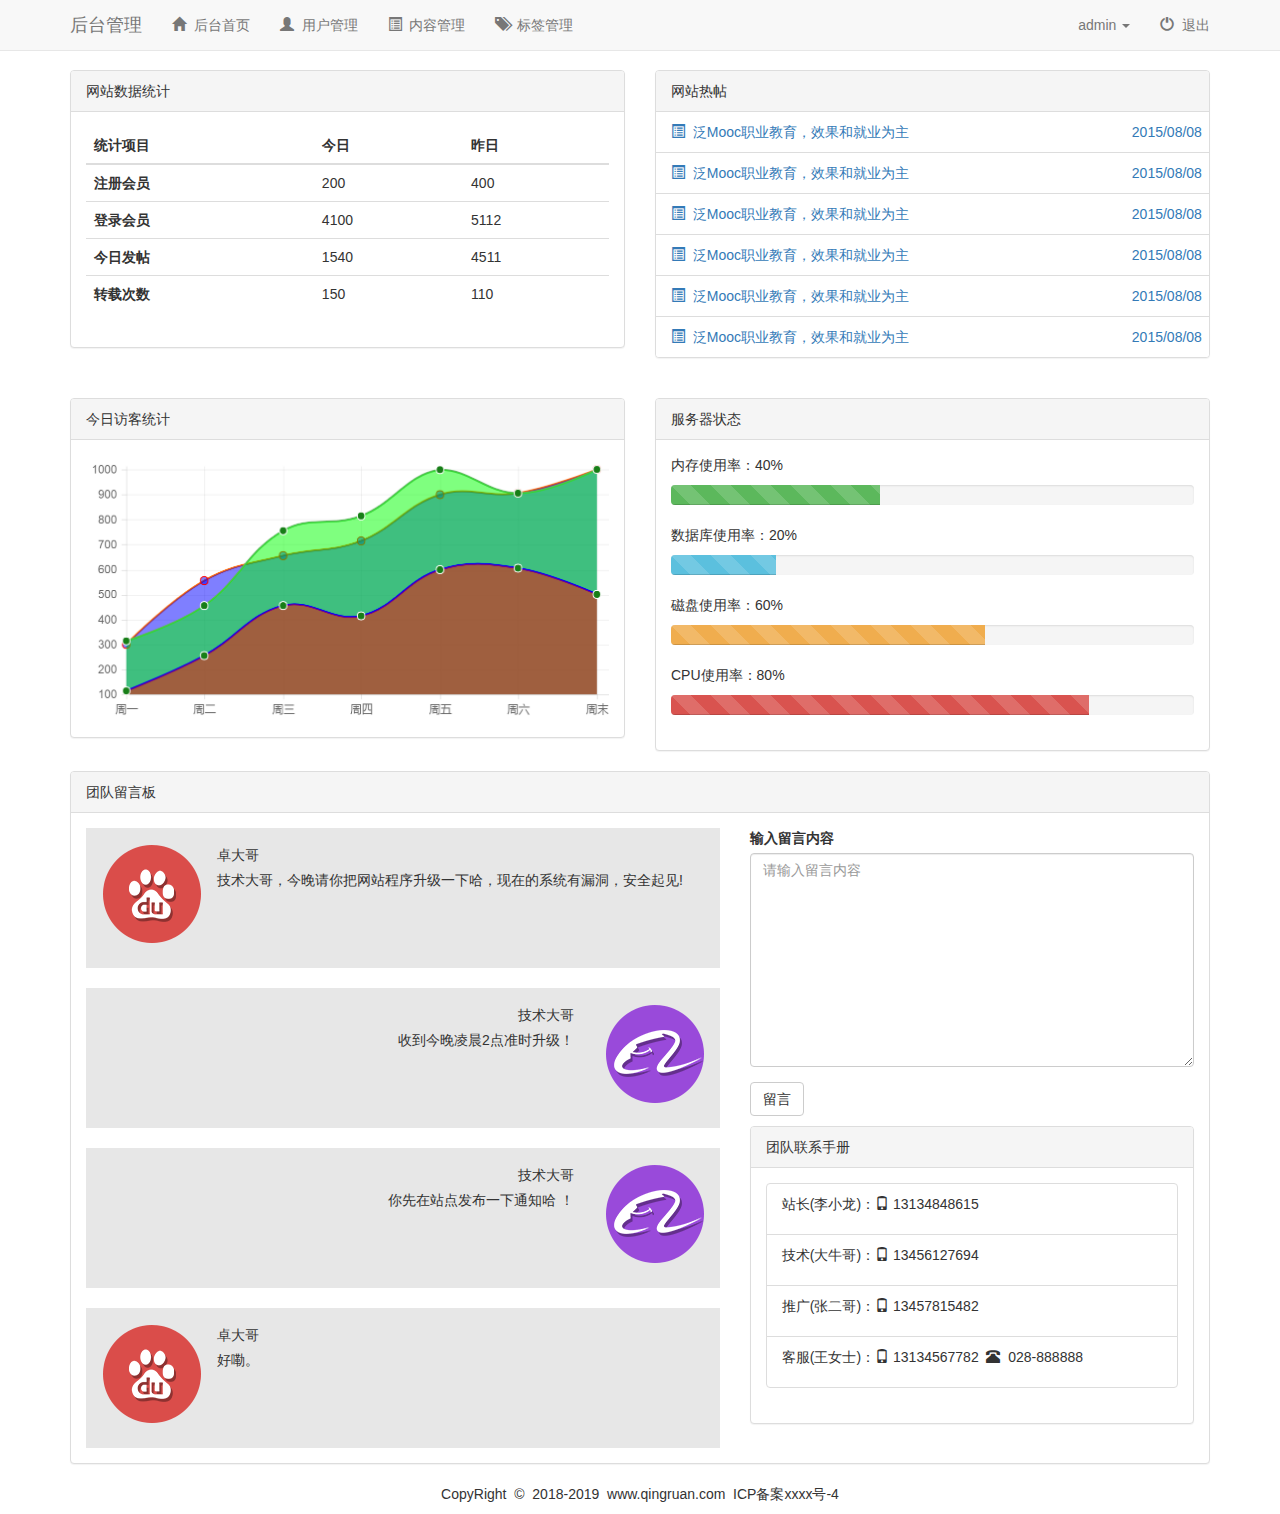
<file: index.html>
<!DOCTYPE html>
<html>
	<head>
		<meta charset="UTF-8">
		<title>后台首页</title>
		<meta name="viewport" content="width=device-width, initial-scale=1.0,maximum-scale=1.0, user-scalable=no">
		<script src='js/html5shiv.js'> </script>
		<script src='js/response.min.js'></script>
		<link rel="stylesheet" href="css/bootstrap.min.css" />
		<link rel="stylesheet" href="css/animate.css" />
		<link rel="stylesheet" href="css/index.css" />
	</head>
	<body>
		<!--导航-->
		<nav class="navbar navbar-default navbar-fixed-top" role="navigation" id='nav'>
			<div class="container">
			    <div class="navbar-header">
			    	<a class="navbar-brand" href="#">后台管理</a>
			    	<!--屏幕缩小显示，面包屑按钮-->
			        <button type="button" class="navbar-toggle" data-toggle="collapse" data-target="#navba">
			            <span class="icon-bar"></span>
			            <span class="icon-bar"></span>
			            <span class="icon-bar"></span>
			        </button>
			    </div>

			    <div class="collapse navbar-collapse" id="navba" >
			    	<ul class='nav navbar-nav'>
			    		<li><a href="index.html"><span class='glyphicon glyphicon-home'></span>&nbsp;&nbsp;后台首页</a></li>
			    		<li><a href="yonghu.html"> <span class='glyphicon glyphicon-user'></span>&nbsp;&nbsp;用户管理</a></a></li>
			    		<li><a href="neirong.html"><span class='glyphicon glyphicon-list-alt'></span>&nbsp;&nbsp;内容管理</a></a></li>
			    		<li><a href="biaoqian.html"><span class='glyphicon glyphicon-tags'></span>&nbsp;&nbsp;标签管理</a></a></li>
			    	</ul>
			        <ul class="nav navbar-nav navbar-right">
			            <li>
			            	<a href=""  class=" dropdown-toggle" data-toggle="dropdown" aria-haspopup="true" aria-expanded="false">
			      				admin <span class="caret"></span>
			            	</a>
			            	<ul class="dropdown-menu" aria-labelledby="dropdownMenu2">
							    <li><a href="#"><span class='glyphicon glyphicon-screenshot'></span>&nbsp;&nbsp;前台首页</a></li>
							    <li><a href="#"><span class='glyphicon glyphicon-user'></span>&nbsp;&nbsp;个人主页</a></li>
							    <li><a href="#"><span class='glyphicon glyphicon-cog'></span>&nbsp;&nbsp;个人设置</a></li>
							    <li><a href="#"><span class='glyphicon glyphicon-credit-card'></span>&nbsp;&nbsp;账户中心</a></li>
							    <li><a href="#"><span class='glyphicon glyphicon-heart'></span>&nbsp;&nbsp;我的收藏</a></li>
						  	</ul>
			            	
			            </li>
			            <li><a href=""><span class='glyphicon glyphicon-off'></span>&nbsp;&nbsp;退出</a></li>
			        </ul>
			    </div>
		   </div>
		</nav>
		<!--数据统计和网站热帖-->
		<section id='shuju'>
			<div class="container">
				<div class="row">
					<div class="col-md-6">
						<div class="panel panel-default">
						<div class="panel-heading">网站数据统计</div>
		                <div class="panel-body">
		                    <table class="table table-hover">
		                        <thead>
		                            <tr>
		                                <th>统计项目</th>
		                                <th>今日</th>
		                                <th>昨日</th>
		                            </tr>
		                        </thead>
		                        <tbody>
		                            <tr>
		                                 <th scope="row">注册会员</th>
		                                 <td>200</td>
		                                 <td>400</td>
		                            </tr>
		                            <tr>
		                                <th scope="row">登录会员</th>
		                                <td>4100</td>
		                                <td>5112</td>
		                            </tr> 
		                            <tr>
		                                <th scope="row">今日发帖</th>
		                                <td>1540</td>
		                                <td>4511</td>
		                            </tr> 
		                            <tr>
		                                <th scope="row">转载次数</th>
		                                <td>150</td>
		                                <td>110</td>
		                            </tr> 
		                        </tbody>
		                    </table>
		                </div>
		               </div>
					</div>
					<div class="col-md-6">
					<div class="panel panel-default">
		                <div class="panel-heading">网站热帖</div>
		                	<ul class="list-group">
			                    <li class="list-group-item">
			                        <div class="row">
						           	<div class="col-md-6">
						           		<a href="#"><span class='glyphicon glyphicon-list-alt'></span>&nbsp;&nbsp;泛Mooc职业教育，效果和就业为主</a>
						           	</div>
						           	<div class="col-md-4"></div>
						           	<div class="col-md-2"><a href="">2015/08/08</a></div>
					          		 </div>
			                    </li>
			                    <li class="list-group-item">
			                        <div class="row">
						           	<div class="col-md-6">
						           		<a href="#"><span class='glyphicon glyphicon-list-alt'></span>&nbsp;&nbsp;泛Mooc职业教育，效果和就业为主</a>
						           	</div>
						           	<div class="col-md-4"></div>
						           	<div class="col-md-2"><a href="">2015/08/08</a></div>
					          		 </div>
			                    </li>
			                    <li class="list-group-item">
			                        <div class="row">
						           	<div class="col-md-6">
						           		<a href="#"><span class='glyphicon glyphicon-list-alt'></span>&nbsp;&nbsp;泛Mooc职业教育，效果和就业为主</a>
						           	</div>
						           	<div class="col-md-4"></div>
						           	<div class="col-md-2"><a href="">2015/08/08</a></div>
					          		 </div>
			                    </li>
			                    <li class="list-group-item">
			                        <div class="row">
						           	<div class="col-md-6">
						           		<a href="#"><span class='glyphicon glyphicon-list-alt'></span>&nbsp;&nbsp;泛Mooc职业教育，效果和就业为主</a>
						           	</div>
						           	<div class="col-md-4"></div>
						           	<div class="col-md-2"><a href="">2015/08/08</a></div>
					          		 </div>
			                    </li>
			                    <li class="list-group-item">
			                        <div class="row">
						           	<div class="col-md-6">
						           		<a href="#"><span class='glyphicon glyphicon-list-alt'></span>&nbsp;&nbsp;泛Mooc职业教育，效果和就业为主</a>
						           	</div>
						           	<div class="col-md-4"></div>
						           	<div class="col-md-2"><a href="">2015/08/08</a></div>
					          		 </div>
			                    </li>
			                    <li class="list-group-item">
			                        <div class="row">
						           	<div class="col-md-6">
						           		<a href="#"><span class='glyphicon glyphicon-list-alt'></span>&nbsp;&nbsp;泛Mooc职业教育，效果和就业为主</a>
						           	</div>
						           	<div class="col-md-4"></div>
						           	<div class="col-md-2"><a href="">2015/08/08</a></div>
					          		 </div>
			                    </li>
			                </ul>
		            	</div>
					</div>
				</div>			
			</div>
		</section>
		<!--访客统计和服务器状态-->
		<section id='fangke'>
			<div class="container">
				<div class="row">
					<div class="col-md-6">
						<div class="panel panel-default">
		                <div class="panel-heading">今日访客统计</div>
		                <div class='panel-body'>
		                	 <img src="images/data.png" alt="" class='img-responsive'/>
		                </div>
		               
		               </div>
					</div>
					<div class="col-md-6">
						<div class="panel panel-default">
		                <div class="panel-heading">服务器状态</div>
		                <div class='panel-body'>
		                	 <p>内存使用率：40%</p>
								<div class="progress progress-striped active">
					    		<div class="progress-bar progress-bar-success" style="width:40%;">
					    		</div>
							</div>
							<p>数据库使用率：20%</p>
								<div class="progress progress-striped active">
					    		<div class="progress-bar progress-bar-info" style="width:20%;">
					    		</div>
							</div>
							<p>磁盘使用率：60%</p>
								<div class="progress progress-striped active">
					    		<div class="progress-bar progress-bar-warning" style="width:60%;">
					    		</div>
							</div>
							<p>CPU使用率：80%</p>
								<div class="progress progress-striped active">
					    		<div class="progress-bar  progress-bar-danger" style="width:80%;">
					    		</div>
							</div>
		                </div>
		               </div>
					</div>
				</div>
			</div>
		</section>
		<!--团队留言板-->
		<section id='liuyan'>
			<div class='container'>
				<div class="panel panel-default">
		            <div class="panel-heading">团队留言板</div>
		             <div class='panel-body'>
		             	<div class="row">
		             		<div class="col-md-7">
		             			<div class="zuo">
		             				<img src="images/a.png" alt="" class='img-responsive'/>
		             					<p>卓大哥<br />
		             					技术大哥，今晚请你把网站程序升级一下哈，现在的系统有漏洞，安全起见!</p>
		             			</div>
		             			<div class="you">
		             				<img src="images/b.png" alt="" class='img-responsive'/>
		             				<p>技术大哥<br />
		             					收到今晚凌晨2点准时升级！</p>	
		             			</div>
		             			<div class="you">
		             				<img src="images/b.png" alt="" class='img-responsive'/>
		             				<p>技术大哥<br />
		             					你先在站点发布一下通知哈 ！</p>
		             					
		             			</div>
		             			<div class="zuo">
		             				<img src="images/a.png" alt="" class='img-responsive'/>
		             					<p>卓大哥<br />
		             					好嘞。</p>
		             			</div>	
		             		</div>
		             		<div class="col-md-5">
		             			<form action="#">
			             			<div class="form-group">
									   <label for="neirong">输入留言内容</label>
									   <textarea class="form-control" rows="10" placeholder="请输入留言内容"></textarea>
									</div>
									<input type="submit" value='留言' class='btn btn-default'/>
								</form>
								<div class="panel panel-default lx">
					                <div class="panel-heading">团队联系手册</div>
					                	<div class='panel-body'>
					                		<ul class="list-group">
						                        <li class="list-group-item">
		                            				<p>站长(李小龙)：<span class='glyphicon glyphicon-phone'></span>&nbsp;13134848615</p>
						                        </li>
						                        <li class="list-group-item">
		                            				<p>技术(大牛哥)：<span class='glyphicon glyphicon-phone'></span>&nbsp;13456127694</p>
						                        </li>
						                        <li class="list-group-item">
		                            				<p>推广(张二哥)：<span class='glyphicon glyphicon-phone'></span>&nbsp;13457815482</p>
						                        </li>
						                        <li class="list-group-item">
		                            				<p>客服(王女士)：<span class='glyphicon glyphicon-phone'></span>&nbsp;13134567782&nbsp;&nbsp;<span class='glyphicon glyphicon-phone-alt'></span>&nbsp;&nbsp;028-888888</p>
						                        </li>
						                        
						                   </ul>
					                	</div>
					            	</div>
		             		</div>
		             	</div>
		             </div>
		       </div>
			</div>
		</section>
		
		
		
		
		<!--底部-->
		<footer>
			<p>CopyRight&nbsp;&nbsp;&copy;&nbsp;&nbsp;2018-2019&nbsp;&nbsp;www.qingruan.com&nbsp;&nbsp;ICP备案xxxx号-4</p>
		</footer>
		<script src='js/jquery-1.9.1.min.js'></script>
		<script src='js/bootstrap.min.js'></script>
	</body>
</html>
</file>
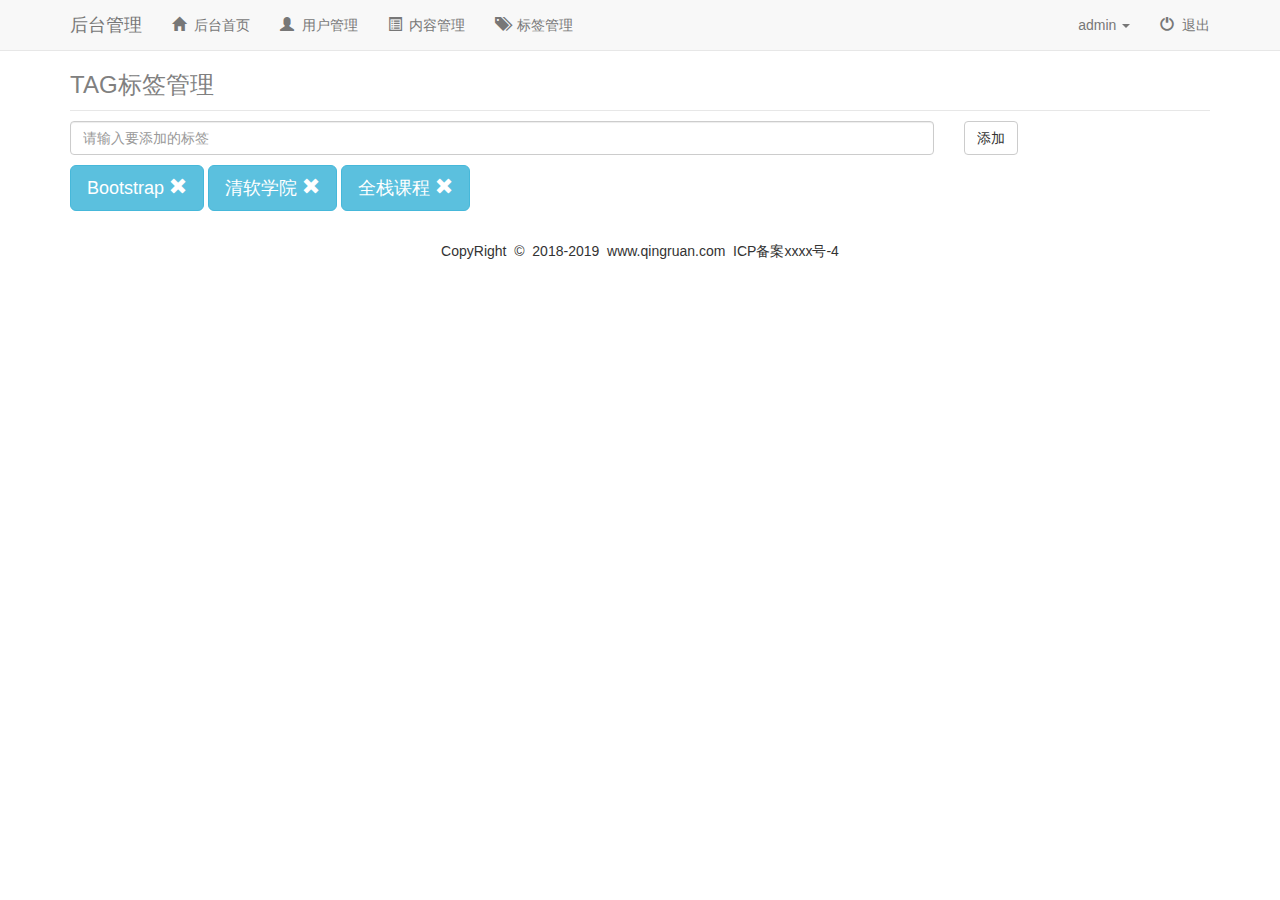
<file: biaoqian.html>
<!DOCTYPE html>
<html>
	<head>
		<meta charset="UTF-8">
		<title>标签管理</title>
		<meta name="viewport" content="width=device-width, initial-scale=1.0,maximum-scale=1.0, user-scalable=no">
		<script src='js/html5shiv.js'> </script>
		<script src='js/response.min.js'></script>
		<link rel="stylesheet" href="css/bootstrap.min.css" />
		<link rel="stylesheet" href="css/biaoqian.css" />
	</head>
	<body>
		<!--导航-->
		<nav class="navbar navbar-default navbar-fixed-top" role="navigation" id='nav'>
			<div class="container">
			    <div class="navbar-header">
			    	<a class="navbar-brand" href="#">后台管理</a>
			    	<!--屏幕缩小显示，面包屑按钮-->
			        <button type="button" class="navbar-toggle" data-toggle="collapse" data-target="#navba">
			            <span class="icon-bar"></span>
			            <span class="icon-bar"></span>
			            <span class="icon-bar"></span>
			        </button>
			    </div>

			    <div class="collapse navbar-collapse" id="navba">
			    	<ul class='nav navbar-nav'>
			    		<li><a href="index.html"><span class='glyphicon glyphicon-home'></span>&nbsp;&nbsp;后台首页</a></li>
			    		<li><a href="yonghu.html"><span class='glyphicon glyphicon-user'></span>&nbsp;&nbsp;用户管理</a></a></li>
			    		<li><a href="neirong.html"><span class='glyphicon glyphicon-list-alt'></span>&nbsp;&nbsp;内容管理</a></a></li>
			    		<li><a href="biaoqian.html"><span class='glyphicon glyphicon-tags'></span>&nbsp;&nbsp;标签管理</a></a></li>
			    	</ul>
			        <ul class="nav navbar-nav navbar-right">
			            <li>
			            	<a href=""  class=" dropdown-toggle" data-toggle="dropdown" aria-haspopup="true" aria-expanded="false">
			      				admin <span class="caret"></span>
			            	</a>
			            	<ul class="dropdown-menu" aria-labelledby="dropdownMenu2">
							    <li><a href="#"><span class='glyphicon glyphicon-screenshot'></span>&nbsp;&nbsp;前台首页</a></li>
							    <li><a href="#"><span class='glyphicon glyphicon-user'></span>&nbsp;&nbsp;个人主页</a></li>
							    <li><a href="#"><span class='glyphicon glyphicon-cog'></span>&nbsp;&nbsp;个人设置</a></li>
							    <li><a href="#"><span class='glyphicon glyphicon-credit-card'></span>&nbsp;&nbsp;账户中心</a></li>
							    <li><a href="#"><span class='glyphicon glyphicon-heart'></span>&nbsp;&nbsp;我的收藏</a></li>
						  	</ul>
			            	
			            </li>
			            <li><a href=""><span class='glyphicon glyphicon-off'></span>&nbsp;&nbsp;退出</a></li>
			        </ul>
			    </div>
		   </div>
		</nav>
		<!--主体-->
		<section id='zhuti'>
			<div class="container">
				<h3>TAG标签管理</h3>
				<div class="row">
					<div class="col-md-11">
						<div class="row">
							<div class="col-md-10">
								<input type="text"  class='form-control' placeholder="请输入要添加的标签"/>
							</div>
							<div class="col-md-2">
								<input type="submit" value='添加' class='btn btn-default'/>
							</div>
						</div>
							<p class='btn btn-info btn-primary btn-lg'>Bootstrap <span class="glyphicon glyphicon-remove "></span></p>
							<p class='btn btn-info btn-primary btn-lg'>清软学院 <span class="glyphicon glyphicon-remove "></span></p>
							<p class='btn btn-info btn-primary btn-lg'>全栈课程 <span class="glyphicon glyphicon-remove "></span></p>
						
					</div>
					<div class="col-md-1"></div>
				</div>
			</div>
		</section>
		
		
		<!--底部-->
		<footer>
			<p>CopyRight&nbsp;&nbsp;&copy;&nbsp;&nbsp;2018-2019&nbsp;&nbsp;www.qingruan.com&nbsp;&nbsp;ICP备案xxxx号-4</p>
		</footer>

		<script src='js/jquery-1.9.1.min.js'></script>
		<script src='js/bootstrap.min.js'></script>
	</body>
</html>
</file>
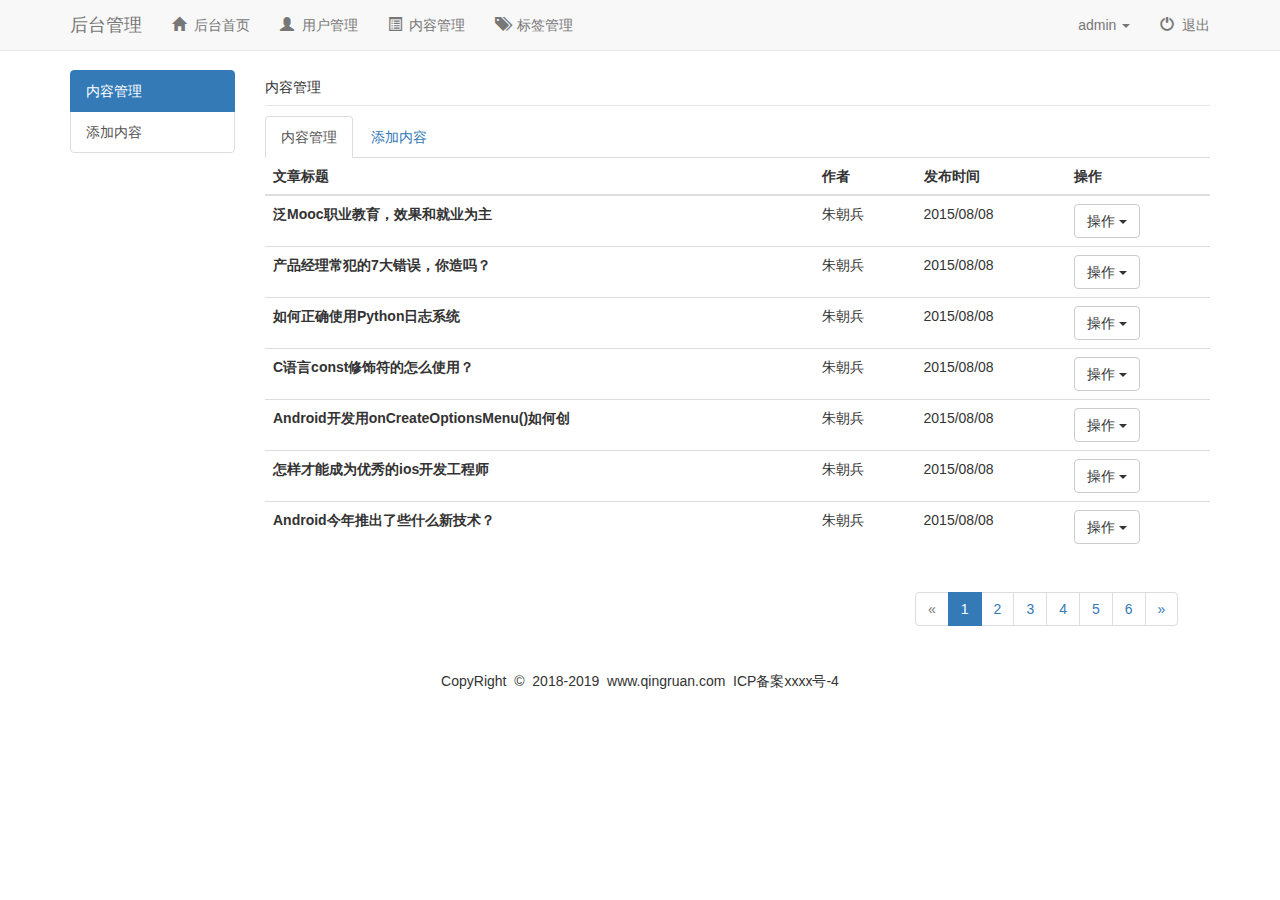
<file: neirong.html>
<!DOCTYPE html>
<html>
	<head>
		<meta charset="UTF-8">
		<title>内容管理</title>
		<meta name="viewport" content="width=device-width, initial-scale=1.0,maximum-scale=1.0, user-scalable=no">
		<script src='js/html5shiv.js'> </script>
		<script src='js/response.min.js'></script>
		<link rel="stylesheet" href="css/bootstrap.min.css" />
		<link rel="stylesheet" href="css/neirong.css" />
	</head>
	<body>
		<!--导航-->
		<nav class="navbar navbar-default navbar-fixed-top" role="navigation" id='nav'>
			<div class="container">
			    <div class="navbar-header">
			    	<a class="navbar-brand" href="#">后台管理</a>
			    	<!--屏幕缩小显示，面包屑按钮-->
			        <button type="button" class="navbar-toggle" data-toggle="collapse" data-target="#navba">
			            <span class="icon-bar"></span>
			            <span class="icon-bar"></span>
			            <span class="icon-bar"></span>
			        </button>
			    </div>

			    <div class="collapse navbar-collapse" id="navba">
			    	<ul class='nav navbar-nav'>
			    		<li><a href="index.html"><span class='glyphicon glyphicon-home'></span>&nbsp;&nbsp;后台首页</a></li>
			    		<li><a href="yonghu.html"><span class='glyphicon glyphicon-user'></span>&nbsp;&nbsp;用户管理</a></a></li>
			    		<li><a href="neirong.html"><span class='glyphicon glyphicon-list-alt'></span>&nbsp;&nbsp;内容管理</a></a></li>
			    		<li><a href="biaoqian.html"><span class='glyphicon glyphicon-tags'></span>&nbsp;&nbsp;标签管理</a></a></li>
			    	</ul>
			        <ul class="nav navbar-nav navbar-right">
			            <li>
			            	<a href=""  class=" dropdown-toggle" data-toggle="dropdown" aria-haspopup="true" aria-expanded="false">
			      				admin <span class="caret"></span>
			            	</a>
			            	<ul class="dropdown-menu" aria-labelledby="dropdownMenu2">
							    <li><a href="#"><span class='glyphicon glyphicon-screenshot'></span>&nbsp;&nbsp;前台首页</a></li>
							    <li><a href="#"><span class='glyphicon glyphicon-user'></span>&nbsp;&nbsp;个人主页</a></li>
							    <li><a href="#"><span class='glyphicon glyphicon-cog'></span>&nbsp;&nbsp;个人设置</a></li>
							    <li><a href="#"><span class='glyphicon glyphicon-credit-card'></span>&nbsp;&nbsp;账户中心</a></li>
							    <li><a href="#"><span class='glyphicon glyphicon-heart'></span>&nbsp;&nbsp;我的收藏</a></li>
						  	</ul>
			            	
			            </li>
			            <li><a href=""><span class='glyphicon glyphicon-off'></span>&nbsp;&nbsp;退出</a></li>
			        </ul>
			    </div>
		   </div>
		</nav>
		<!--主体-->
		<section id='zhuti'>
			<div class="container">
				<div class="row">
					<div class="col-md-2">
						<div class="list-group">
						  <a href="#home" data-toggle="tab" class="list-group-item active">
						    内容管理
						  </a>
						  <a href="#add" data-toggle="tab" class="list-group-item">添加内容</a>
						 </div>
					</div>
					<div class="col-md-10">
						<p >内容管理</p>
						<ul id="myTab" class="nav nav-tabs">
							<li class="active">
								<a href="#home" data-toggle="tab">内容管理</a>
							</li>
							<li><a href="#add" data-toggle="tab">添加内容</a></li>
						</ul>
						<div id="myTabContent" class="tab-content">
							
							<!--用户列表-->
							<div class="tab-pane fade in active" id="home">
								 <table class="table table-hover">
		                        <thead>
		                            <tr>
		                                <th>文章标题</th>
		                                <th>作者</th>
		                                <th>发布时间</th>
		                                 <th>操作</th>
		                            </tr>
		                        </thead>
		                        <tbody>
		                            <tr>
		                                 <th scope="row">泛Mooc职业教育，效果和就业为主</th>
		                                 <td>朱朝兵</td>
		                                 <td>2015/08/08</td>
		                                 <td>
		                                 	<div class="dropdown">
											  <button class="btn btn-default dropdown-toggle" type="button" id="dropdownMenu1" data-toggle="dropdown" aria-haspopup="true" aria-expanded="true">
											 	操作
											    <span class="caret"></span>
											  </button>
											  <ul class="dropdown-menu" aria-labelledby="dropdownMenu1">
											    <li><a href="#">编辑</a></li>
											    <li><a href="#">删除</a></li>
											    <li><a href="#">全局置顶</a></li>
											  </ul>
											</div>
		                                 </td>
		                            </tr>
		                            <tr>
		                                 <th scope="row">产品经理常犯的7大错误，你造吗？</th>
		                                 <td>朱朝兵</td>
		                                 <td>2015/08/08</td>
		                                 <td>
		                                 	<div class="dropdown">
											  <button class="btn btn-default dropdown-toggle" type="button" id="dropdownMenu1" data-toggle="dropdown" aria-haspopup="true" aria-expanded="true">
											 	操作
											    <span class="caret"></span>
											  </button>
											  <ul class="dropdown-menu" aria-labelledby="dropdownMenu1">
											    <li><a href="#">编辑</a></li>
											    <li><a href="#">删除</a></li>
											    <li><a href="#">全局置顶</a></li>
											  </ul>
											</div>
		                                 </td>
		                            </tr>
		                            <tr>
		                                 <th scope="row">如何正确使用Python日志系统</th>
		                                 <td>朱朝兵</td>
		                                 <td>2015/08/08</td>
		                                 <td>
		                                 	<div class="dropdown">
											  <button class="btn btn-default dropdown-toggle" type="button" id="dropdownMenu1" data-toggle="dropdown" aria-haspopup="true" aria-expanded="true">
											 	操作
											    <span class="caret"></span>
											  </button>
											  <ul class="dropdown-menu" aria-labelledby="dropdownMenu1">
											    <li><a href="#">编辑</a></li>
											    <li><a href="#">删除</a></li>
											    <li><a href="#">全局置顶</a></li>
											  </ul>
											</div>
		                                 </td>
		                            </tr>
		                            <tr>
		                                 <th scope="row">C语言const修饰符的怎么使用？</th>
		                                 <td>朱朝兵</td>
		                                 <td>2015/08/08</td>
		                                 <td>
		                                 	<div class="dropdown">
											  <button class="btn btn-default dropdown-toggle" type="button" id="dropdownMenu1" data-toggle="dropdown" aria-haspopup="true" aria-expanded="true">
											 	操作
											    <span class="caret"></span>
											  </button>
											  <ul class="dropdown-menu" aria-labelledby="dropdownMenu1">
											    <li><a href="#">编辑</a></li>
											    <li><a href="#">删除</a></li>
											    <li><a href="#">全局置顶</a></li>
											  </ul>
											</div>
		                                 </td>
		                            </tr>
		                            <tr>
		                                 <th scope="row">Android开发用onCreateOptionsMenu()如何创</th>
		                                 <td>朱朝兵</td>
		                                 <td>2015/08/08</td>
		                                 <td>
		                                 	<div class="dropdown">
											  <button class="btn btn-default dropdown-toggle" type="button" id="dropdownMenu1" data-toggle="dropdown" aria-haspopup="true" aria-expanded="true">
											 	操作
											    <span class="caret"></span>
											  </button>
											  <ul class="dropdown-menu" aria-labelledby="dropdownMenu1">
											    <li><a href="#">编辑</a></li>
											    <li><a href="#">删除</a></li>
											    <li><a href="#">全局置顶</a></li>
											  </ul>
											</div>
		                                 </td>
		                            </tr>
		                            <tr>
		                                 <th scope="row">怎样才能成为优秀的ios开发工程师</th>
		                                 <td>朱朝兵</td>
		                                 <td>2015/08/08</td>
		                                 <td>
		                                 	<div class="dropdown">
											  <button class="btn btn-default dropdown-toggle" type="button" id="dropdownMenu1" data-toggle="dropdown" aria-haspopup="true" aria-expanded="true">
											 	操作
											    <span class="caret"></span>
											  </button>
											  <ul class="dropdown-menu" aria-labelledby="dropdownMenu1">
											    <li><a href="#">编辑</a></li>
											    <li><a href="#">删除</a></li>
											    <li><a href="#">全局置顶</a></li>
											  </ul>
											</div>
		                                 </td>
		                            </tr>
		                            <tr>
		                                 <th scope="row">Android今年推出了些什么新技术？</th>
		                                 <td>朱朝兵</td>
		                                 <td>2015/08/08</td>
		                                 <td>
		                                 	<div class="dropdown">
											  <button class="btn btn-default dropdown-toggle" type="button" id="dropdownMenu1" data-toggle="dropdown" aria-haspopup="true" aria-expanded="true">
											 	操作
											    <span class="caret"></span>
											  </button>
											  <ul class="dropdown-menu" aria-labelledby="dropdownMenu1">
											    <li><a href="#">编辑</a></li>
											    <li><a href="#">删除</a></li>
											    <li><a href="#">全局置顶</a></li>
											  </ul>
											</div>
		                                 </td>
		                            </tr>
		                           
		                        </tbody>
		                    </table>
		                    <div class="row">
		                    	<div class="col-md-8"></div>
		                    	<div class="col-md-4">
								  <ul class="pagination">
								    <li class="disabled"><a href="#" aria-label="Previous"><span aria-hidden="true">&laquo;</span></a></li>
								    <li class="active"><a href="#">1 <span class="sr-only">(current)</span></a></li>
								     <li><a href="#">2</a></li>
								    <li><a href="#">3</a></li>
								    <li><a href="#">4</a></li>
								    <li><a href="#">5</a></li>
								    <li><a href="#">6</a></li>
								    <li>
								      <a href="#" aria-label="Next">
								        <span aria-hidden="true">&raquo;</span>
								      </a>
								    </li>
								  </ul>
								</div>
							</div>
							</div>
							<!--添加内容-->
							<div class="tab-pane fade" id="add">
								<form action="#">
								<div class="form-group">
								   <label for="biaoti">标题</label>
								   <input type="text" class="form-control" id="biaoti" placeholder="请输入文章标题">
								</div>
								<div class="form-group">
								   <label for="neirong">文章内容</label>
								   <textarea class="form-control" rows="10" placeholder="请输入文章正文部分"></textarea>
								</div>
								<div class="checkbox">
								    <label><input type="checkbox" value="">全局置顶</label>
								</div>
								<input type="submit" value='发布文章' class='btn btn-default'/>
								
								</form>
								</div>
								
						
						      
						        
						</div>
					</div>
				</div>
			</div>
		</section>
		<!--底部-->
		<footer>
			<p>CopyRight&nbsp;&nbsp;&copy;&nbsp;&nbsp;2018-2019&nbsp;&nbsp;www.qingruan.com&nbsp;&nbsp;ICP备案xxxx号-4</p>
		</footer>
		
		<script src='js/jquery-1.9.1.min.js'></script>
		<script src='js/bootstrap.min.js'></script>
		<script>
	$(function () {
		$('#myTab li:eq(0) a').tab('show');
	});
</script>
		
	</body>
</html>
</file>
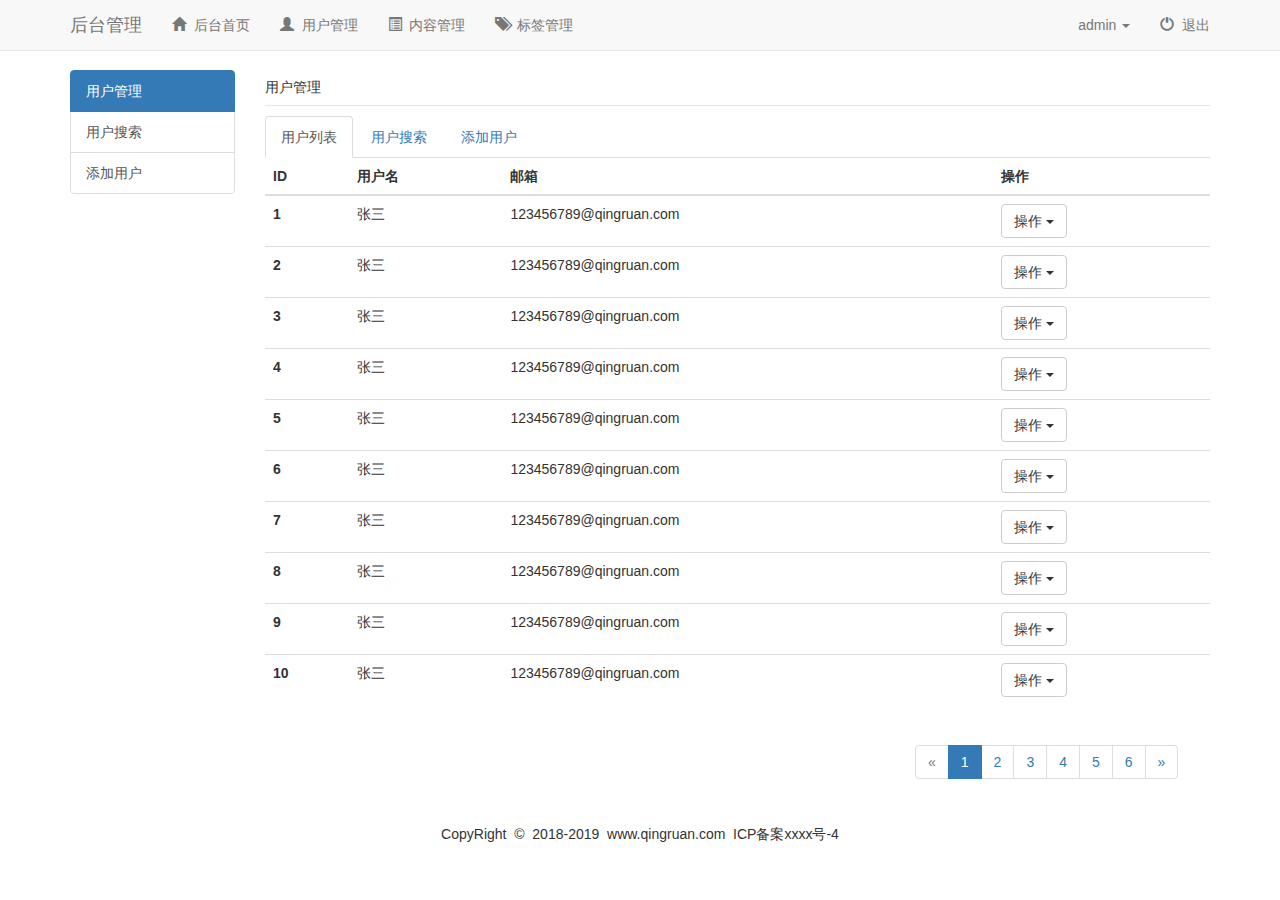
<file: yonghu.html>
<!DOCTYPE html>
<html>
	<head>
		<meta charset="UTF-8">
		<title>用户管理</title>
		<meta name="viewport" content="width=device-width, initial-scale=1.0,maximum-scale=1.0, user-scalable=no">
		<script src='js/html5shiv.js'> </script>
		<script src='js/response.min.js'></script>
		<link rel="stylesheet" href="css/bootstrap.min.css" />
		<link rel="stylesheet" href="css/yonghu.css" />
	</head>
	<body>
		<!--导航-->
		<nav class="navbar navbar-default navbar-fixed-top" role="navigation" id='nav'>
			<div class="container">
			    <div class="navbar-header">
			    	<a class="navbar-brand" href="#">后台管理</a>
			    	<!--屏幕缩小显示，面包屑按钮-->
			        <button type="button" class="navbar-toggle" data-toggle="collapse" data-target="#navba">
			            <span class="icon-bar"></span>
			            <span class="icon-bar"></span>
			            <span class="icon-bar"></span>
			        </button>
			    </div>

			    <div class="collapse navbar-collapse" id="navba">
			    	<ul class='nav navbar-nav'>
			    		<li><a href="index.html"><span class='glyphicon glyphicon-home'></span>&nbsp;&nbsp;后台首页</a></li>
			    		<li><a href="yonghu.html"><span class='glyphicon glyphicon-user'></span>&nbsp;&nbsp;用户管理</a></a></li>
			    		<li><a href="neirong.html"><span class='glyphicon glyphicon-list-alt'></span>&nbsp;&nbsp;内容管理</a></a></li>
			    		<li><a href="biaoqian.html"><span class='glyphicon glyphicon-tags'></span>&nbsp;&nbsp;标签管理</a></a></li>
			    	</ul>
			        <ul class="nav navbar-nav navbar-right">
			            <li>
			            	<a href=""  class=" dropdown-toggle" data-toggle="dropdown" aria-haspopup="true" aria-expanded="false">
			      				admin <span class="caret"></span>
			            	</a>
			            	<ul class="dropdown-menu" aria-labelledby="dropdownMenu2">
							    <li><a href="#"><span class='glyphicon glyphicon-screenshot'></span>&nbsp;&nbsp;前台首页</a></li>
							    <li><a href="#"><span class='glyphicon glyphicon-user'></span>&nbsp;&nbsp;个人主页</a></li>
							    <li><a href="#"><span class='glyphicon glyphicon-cog'></span>&nbsp;&nbsp;个人设置</a></li>
							    <li><a href="#"><span class='glyphicon glyphicon-credit-card'></span>&nbsp;&nbsp;账户中心</a></li>
							    <li><a href="#"><span class='glyphicon glyphicon-heart'></span>&nbsp;&nbsp;我的收藏</a></li>
						  	</ul>
			            	
			            </li>
			            <li><a href=""><span class='glyphicon glyphicon-off'></span>&nbsp;&nbsp;退出</a></li>
			        </ul>
			    </div>
		   </div>
		</nav>
		<!--主体-->
		<section id='zhuti'>
			<div class="container">
				<div class="row">
					<div class="col-md-2">
						<div class="list-group">
						  <a href="#home" data-toggle="tab" class="list-group-item active">
						    用户管理
						  </a>
						  <a href="#ios" data-toggle="tab" class="list-group-item">用户搜索</a>
						  <a href="#add" data-toggle="modal"  class="list-group-item" data-target="#add">添加用户</a>
						  </div>
					</div>
					<div class="col-md-10">
						<p >用户管理</p>
						<ul id="myTab" class="nav nav-tabs">
							<li class="active">
								<a href="#home" data-toggle="tab">用户列表</a>
							</li>
							<li><a href="#ios" data-toggle="tab">用户搜索</a></li>
							<li>
								<a href="#add"   data-toggle="modal" data-target="#add">添加用户</a>
							</li>
						</ul>
						<div id="myTabContent" class="tab-content">
							
							<!--用户列表-->
							<div class="tab-pane fade in active" id="home">
								 <table class="table table-hover">
		                        <thead>
		                            <tr>
		                                <th>ID</th>
		                                <th>用户名</th>
		                                <th>邮箱</th>
		                                 <th>操作</th>
		                            </tr>
		                        </thead>
		                        <tbody>
		                            <tr>
		                                 <th scope="row">1</th>
		                                 <td>张三</td>
		                                 <td>123456789@qingruan.com</td>
		                                 <td>
		                                 	<div class="dropdown">
											  <button class="btn btn-default dropdown-toggle" type="button" id="dropdownMenu1" data-toggle="dropdown" aria-haspopup="true" aria-expanded="true">
											 	操作
											    <span class="caret"></span>
											  </button>
											  <ul class="dropdown-menu" aria-labelledby="dropdownMenu1">
											    <li><a href="#">编辑</a></li>
											    <li><a href="#">删除</a></li>
											    <li><a href="#">锁定</a></li>
											    <li><a href="#">修改密码</a></li>
											  </ul>
											</div>
		                                 </td>
		                            </tr>
		                            <tr>
		                                 <th scope="row">2</th>
		                                 <td>张三</td>
		                                 <td>123456789@qingruan.com</td>
		                                 <td>
		                                 	<div class="dropdown">
											  <button class="btn btn-default dropdown-toggle" type="button" id="dropdownMenu1" data-toggle="dropdown" aria-haspopup="true" aria-expanded="true">
											 	操作
											    <span class="caret"></span>
											  </button>
											  <ul class="dropdown-menu" aria-labelledby="dropdownMenu1">
											    <li><a href="#">编辑</a></li>
											    <li><a href="#">删除</a></li>
											    <li><a href="#">锁定</a></li>
											    <li><a href="#">修改密码</a></li>
											  </ul>
											</div>
		                                 </td>
		                            </tr>
		                            <tr>
		                                 <th scope="row">3</th>
		                                 <td>张三</td>
		                                 <td>123456789@qingruan.com</td>
		                                 <td>
		                                 	<div class="dropdown">
											  <button class="btn btn-default dropdown-toggle" type="button" id="dropdownMenu1" data-toggle="dropdown" aria-haspopup="true" aria-expanded="true">
											 	操作
											    <span class="caret"></span>
											  </button>
											  <ul class="dropdown-menu" aria-labelledby="dropdownMenu1">
											    <li><a href="#">编辑</a></li>
											    <li><a href="#">删除</a></li>
											    <li><a href="#">锁定</a></li>
											    <li><a href="#">修改密码</a></li>
											  </ul>
											</div>
		                                 </td>
		                            </tr>
		                            <tr>
		                                 <th scope="row">4</th>
		                                 <td>张三</td>
		                                 <td>123456789@qingruan.com</td>
		                                 <td>
		                                 	<div class="dropdown">
											  <button class="btn btn-default dropdown-toggle" type="button" id="dropdownMenu1" data-toggle="dropdown" aria-haspopup="true" aria-expanded="true">
											 	操作
											    <span class="caret"></span>
											  </button>
											  <ul class="dropdown-menu" aria-labelledby="dropdownMenu1">
											    <li><a href="#">编辑</a></li>
											    <li><a href="#">删除</a></li>
											    <li><a href="#">锁定</a></li>
											    <li><a href="#">修改密码</a></li>
											  </ul>
											</div>
		                                 </td>
		                            </tr>
		                            <tr>
		                                 <th scope="row">5</th>
		                                 <td>张三</td>
		                                 <td>123456789@qingruan.com</td>
		                                 <td>
		                                 	<div class="dropdown">
											  <button class="btn btn-default dropdown-toggle" type="button" id="dropdownMenu1" data-toggle="dropdown" aria-haspopup="true" aria-expanded="true">
											 	操作
											    <span class="caret"></span>
											  </button>
											  <ul class="dropdown-menu" aria-labelledby="dropdownMenu1">
											    <li><a href="#">编辑</a></li>
											    <li><a href="#">删除</a></li>
											    <li><a href="#">锁定</a></li>
											    <li><a href="#">修改密码</a></li>
											  </ul>
											</div>
		                                 </td>
		                            </tr>
		                            <tr>
		                                 <th scope="row">6</th>
		                                 <td>张三</td>
		                                 <td>123456789@qingruan.com</td>
		                                 <td>
		                                 	<div class="dropdown">
											  <button class="btn btn-default dropdown-toggle" type="button" id="dropdownMenu1" data-toggle="dropdown" aria-haspopup="true" aria-expanded="true">
											 	操作
											    <span class="caret"></span>
											  </button>
											  <ul class="dropdown-menu" aria-labelledby="dropdownMenu1">
											    <li><a href="#">编辑</a></li>
											    <li><a href="#">删除</a></li>
											    <li><a href="#">锁定</a></li>
											    <li><a href="#">修改密码</a></li>
											  </ul>
											</div>
		                                 </td>
		                            </tr>
		                            <tr>
		                                 <th scope="row">7</th>
		                                 <td>张三</td>
		                                 <td>123456789@qingruan.com</td>
		                                 <td>
		                                 	<div class="dropdown">
											  <button class="btn btn-default dropdown-toggle" type="button" id="dropdownMenu1" data-toggle="dropdown" aria-haspopup="true" aria-expanded="true">
											 	操作
											    <span class="caret"></span>
											  </button>
											  <ul class="dropdown-menu" aria-labelledby="dropdownMenu1">
											    <li><a href="#">编辑</a></li>
											    <li><a href="#">删除</a></li>
											    <li><a href="#">锁定</a></li>
											    <li><a href="#">修改密码</a></li>
											  </ul>
											</div>
		                                 </td>
		                            </tr>
		                            <tr>
		                                 <th scope="row">8</th>
		                                 <td>张三</td>
		                                 <td>123456789@qingruan.com</td>
		                                 <td>
		                                 	<div class="dropdown">
											  <button class="btn btn-default dropdown-toggle" type="button" id="dropdownMenu1" data-toggle="dropdown" aria-haspopup="true" aria-expanded="true">
											 	操作
											    <span class="caret"></span>
											  </button>
											  <ul class="dropdown-menu" aria-labelledby="dropdownMenu1">
											    <li><a href="#">编辑</a></li>
											    <li><a href="#">删除</a></li>
											    <li><a href="#">锁定</a></li>
											    <li><a href="#">修改密码</a></li>
											  </ul>
											</div>
		                                 </td>
		                            </tr>
		                            <tr>
		                                 <th scope="row">9</th>
		                                 <td>张三</td>
		                                 <td>123456789@qingruan.com</td>
		                                 <td>
		                                 	<div class="dropdown">
											  <button class="btn btn-default dropdown-toggle" type="button" id="dropdownMenu1" data-toggle="dropdown" aria-haspopup="true" aria-expanded="true">
											 	操作
											    <span class="caret"></span>
											  </button>
											  <ul class="dropdown-menu" aria-labelledby="dropdownMenu1">
											    <li><a href="#">编辑</a></li>
											    <li><a href="#">删除</a></li>
											    <li><a href="#">锁定</a></li>
											    <li><a href="#">修改密码</a></li>
											  </ul>
											</div>
		                                 </td>
		                            </tr>
		                            <tr>
		                                 <th scope="row">10</th>
		                                 <td>张三</td>
		                                 <td>123456789@qingruan.com</td>
		                                 <td>
		                                 	<div class="dropdown">
											  <button class="btn btn-default dropdown-toggle" type="button" id="dropdownMenu1" data-toggle="dropdown" aria-haspopup="true" aria-expanded="true">
											 	操作
											    <span class="caret"></span>
											  </button>
											  <ul class="dropdown-menu" aria-labelledby="dropdownMenu1">
											    <li><a href="#">编辑</a></li>
											    <li><a href="#">删除</a></li>
											    <li><a href="#">锁定</a></li>
											    <li><a href="#">修改密码</a></li>
											  </ul>
											</div>
		                                 </td>
		                            </tr>
		                            
		                            
		                        </tbody>
		                    </table>
		                    <div class="row">
		                    	<div class="col-md-8"></div>
		                    	<div class="col-md-4">
								  <ul class="pagination">
								    <li class="disabled"><a href="#" aria-label="Previous"><span aria-hidden="true">&laquo;</span></a></li>
								    <li class="active"><a href="#">1 <span class="sr-only">(current)</span></a></li>
								     <li><a href="#">2</a></li>
								    <li><a href="#">3</a></li>
								    <li><a href="#">4</a></li>
								    <li><a href="#">5</a></li>
								    <li><a href="#">6</a></li>
								    <li>
								      <a href="#" aria-label="Next">
								        <span aria-hidden="true">&raquo;</span>
								      </a>
								    </li>
								  </ul>
								</div>
							</div>
							</div>
							<!--用户搜索-->
							<div class="tab-pane fade" id="ios">
								<div class='panel panel-default'>
								<div class="panel-body">
								<div class="alert alert-info" role="alert">技巧提示：支持模糊搜索和匹配搜索，匹配搜索使用*代替！</div>
								<form action="#">
								<div class="form-group">
								   <label for="username">用户名</label>
								   <input type="text" class="form-control" id="username" placeholder="请输入用户名">
								</div>
								<div class="form-group">
								   <label for="username">UID</label>
								   <input type="password" class="form-control" id="userpwd" placeholder="输入用户UID">
								</div>
								<div class="form-group">
								   <label for="username">选择用户组</label>
								   <select class="form-control">
									  <option>限制会员</option>
									  <option>新手上路</option>
									  <option>组册会员</option>
									  <option>中级会员</option>
									  <option>高级会员</option>
									</select>
								</div>
								<input type="submit" value='提交' class='btn btn-default'/>
								</form>
								</div>
								</div>
							</div>
							<!--添加用户/模态框-->	
							<div class="modal fade" id="add" aria-hidden="true">
							    <div class="modal-dialog">
							        <div class="modal-content">
							            <div class="modal-header">
							                <button type="button" class="close" data-dismiss="modal" aria-hidden="true">&times;</button>
							                <h4 class="modal-title" id="myModalLabel">添加用户</h4>
							            </div>
							            
							            <div class="modal-body">
										 	<form action="#">
							                    <div class="form-group">
							                        <label for="addname">用户名</label>
							                        <input type="text" id="addname" class="form-control" placeholder="用户名">
							                    </div>
							                    <div class="form-group">
							                        <label for="addpassword">用户密码</label>
							                        <input type="text" id="addpassword" class="form-control" placeholder="请输入用户密码">
							                    </div>
							                     <div class="form-group">
							                        <label for="addpassword">确认用户密码</label>
							                        <input type="text" id="addpassword" class="form-control" placeholder="请确认输入用户密码">
							                    </div>
							                    <div class="form-group">
							                        <label for="addpassword">请输入用户邮箱</label>
							                        <input type="text" id="addpassword" class="form-control" placeholder="请输入用户邮箱">
							                    </div>
							                    <div class="form-group">
												   <label for="username">选择用户组</label>
												   <select class="form-control">
													  <option>限制会员</option>
													  <option>新手上路</option>
													  <option>组册会员</option>
													  <option>中级会员</option>
													  <option>高级会员</option>
													</select>
												</div>
							                </form>
							            </div>
							            
							            <div class="modal-footer">
							                <button type="button" class="btn btn-default" data-dismiss="modal">关闭</button>
							                <button type="button" class="btn btn-success">提交</button>
							            </div>
							        </div>
							    </div>
							</div>
							
							
						</div>
					</div>
				</div>
			</div>
		</section>
		<!--底部-->
		<footer>
			<p>CopyRight&nbsp;&nbsp;&copy;&nbsp;&nbsp;2018-2019&nbsp;&nbsp;www.qingruan.com&nbsp;&nbsp;ICP备案xxxx号-4</p>
		</footer>
		<script src='js/jquery-1.9.1.min.js'></script>
		<script src='js/bootstrap.min.js'></script>
		<script>
	$(function () {
		$('#myTab li:eq(0) a').tab('show');
	});
</script>
	</body>
</html>
</file>
<file: css/index.css>
/*导航*/

/*数据统计和网站热帖*/
#shuju{
	width:100%;
	padding:20px 0px;
	margin-top: 50px;
}
/*访客统计和服务器状态*/

/*留言板*/
#liuyan  .zuo{
	width:100%;
	height:140px;
	background: #e7e7e7;
}
#liuyan .zuo img{
	float:left;
	margin:15px 0px 15px 15px;
}
#liuyan .zuo p{
	float: left;
	margin:15px 0px 15px 15px;
	line-height: 25px;
}
#liuyan  .you{
	width:100%;
	height:140px;
	background: #e7e7e7;
	margin:20px 0px ;
}
#liuyan .you img{
	float:right;
	margin:15px 15px 0px 15px;
}
#liuyan .you p{
	float: right;
	margin:15px 15px 0px 15px;
	line-height: 25px;
	text-align: right;
}
#liuyan .lx{
	margin-top: 10px;
}
/*底部*/
footer{
	text-align: center;
}
</file>
<file: css/biaoqian.css>
/*主体*/
#zhuti{
	width:100%;
	padding:20px 0px;
	margin-top: 20px;
}
#zhuti .row .col-md-10>p{
	line-height: 35px;
	border-bottom: 1px solid #e7e7e7;
}
#zhuti h3{
	color:gray;
	line-height: 50px;
	border-bottom: 1px solid #e7e7e7;
}
#zhuti p{
	margin:10px 0px;
}
/*底部*/
footer{
	text-align: center;
}
</file>
<file: css/neirong.css>
/*主体*/
#zhuti{
	width:100%;
	padding:20px 0px;
	margin-top: 50px;
}
#zhuti .row .col-md-10>p{
	line-height: 35px;
	border-bottom: 1px solid #e7e7e7;
}
#add{
	padding:10px 0px;
}
#zhuti #add .checkbox{
	display: inline-block;
	float: left;
}
#zhuti #add input{
	float: right;
}
footer{
	text-align: center;
}
</file>
<file: css/yonghu.css>
/*主体*/
#zhuti{
	width:100%;
	padding:20px 0px;
	margin-top: 50px;
}
#zhuti .row .col-md-10>p{
	line-height: 35px;
	border-bottom: 1px solid #e7e7e7;
}
footer{
	text-align: center;
}
</file>
